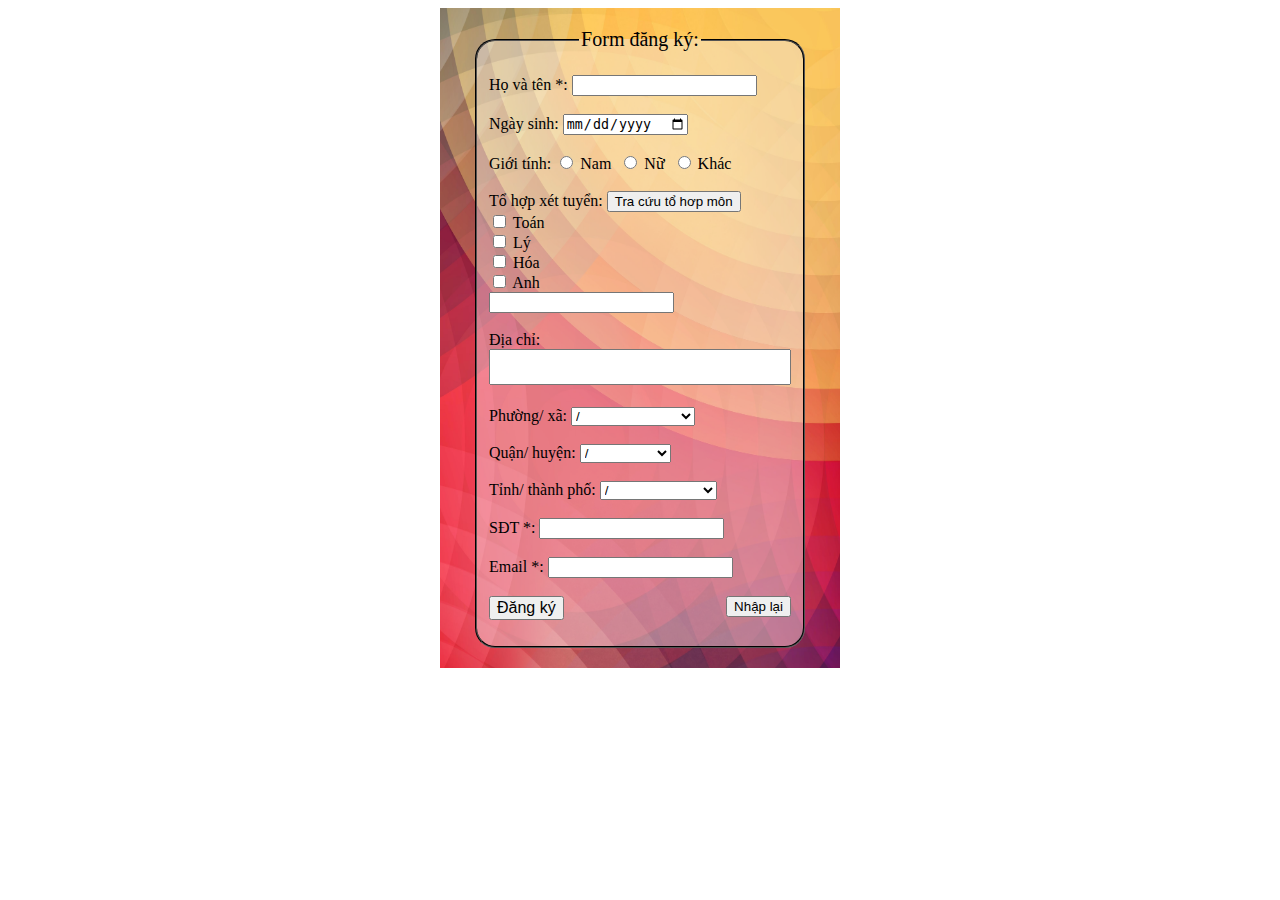
<file: C02.html>
<!DOCTYPE html>
<html>
  <head>
    <meta charset="UTF-8" />
    <meta name="viewport" content="width=device-width, initial-scale=1.0" />
    <style>
      /* form {
        background-image: url(./img/form\ -\ Copy.jpg);
        background-repeat: no-repeat;
        box-sizing: border-box;
        background-size: 900px 700px;
        padding-left: 110px;
        padding-top: 20px;
        padding-bottom: 20px;
      }
      fieldset {
        background-color: rgba(252, 252, 252, 0.199);
        width: 270px;
        height: 600px;
        border-radius: 20px;
        text-align: left;
      } */
    </style>
    <link rel="stylesheet" href="./css/style.css" />
    <title>C02-Form</title>
  </head>
  <body>
    <form action="/action_page.php">
      <fieldset>
        <legend style="text-align: center; font-size: 20px">
          Form đăng ký:
        </legend>
        <br />
        <label for="fullname">Họ và tên *:</label>
        <input type="text" id="fullname" name="Fullname" /><br />
        <br /><label for="bday">Ngày sinh:</label>
        <input type="date" id="bday" name="Birthday" /><br />
        <br />Giới tính:
        <input type="radio" id="male" name="Gender" value="Male" />
        <label for="male">Nam</label>&nbsp;
        <input type="radio" id="female" name="Gender" value="Female" />
        <label for="female">Nữ</label>&nbsp;
        <input type="radio" id="other" name="Gender" value="Other" />
        <label for="other">Khác</label><br />
        <br />Tổ hợp xét tuyển:
        <input
          type="button"
          class="button"
          onclick="alert('Khối A: Toán - Lý - Hóa...')"
          value="Tra cứu tổ hơp môn"
        /><br />
        <input type="checkbox" id="math" name="Subject" value="Math" />
        <label for="math">Toán</label><br />
        <input type="checkbox" id="physic" name="Subject" value="Physic" />
        <label for="physic">Lý</label><br />
        <input type="checkbox" id="chemis" name="Subject" value="Chemis" />
        <label for="chemis">Hóa</label><br />
        <input type="checkbox" id="eng" name="Subject" value="English" />
        <label for="eng">Anh</label><br />
        <input list="THM" />
        <datalist id="THM">
          <option value="Toán Lý Hóa"></option>
          <option value="Toán Lý Anh"></option>
          <option value="..."></option>
        </datalist>
        <br /><br />
        <label for="Địa chỉ">Địa chỉ:</label><br />
        <textarea
          style="resize: none"
          id="Địa chỉ"
          name="address"
          rows="2"
          cols="35"
        ></textarea
        ><br /><br />
        <label for="ward">Phường/ xã:</label>
        <select name="ward" id="ward">
          <option value="">/</option>
          <option value="HBC">Hiệp Bình Chánh</option>
          <option value="LĐ">Linh Đông</option>
          <option value="BC">Bình Chánh</option>
        </select>
        <br /><br />
        <label for="district">Quận/ huyện:</label>
        <select name="district" id="district">
          <option value="">/</option>
          <option value="TĐ">Thủ Đức</option>
          <option value="BT">Bình Thạnh</option>
          <option value="1">1</option>
        </select>
        <br /><br />
        <label for="province">Tỉnh/ thành phố:</label>
        <select name="province" id="province">
          <option value="">/</option>
          <option value="HCM">TP Hồ Chí Minh</option>
          <option value="BD">Bình Dương</option>
          <option value="ĐN">Đồng Nai</option>
        </select>
        <br /><br />
        <label for="Số điện thoại">SĐT *:</label>
        <input required type="tel" id="Số điện thoại" name="SĐT" /><br /><br />
        <label for="Email">Email *:</label>
        <input required type="email" id="Email" name="Email" /><br /><br />
        <input
          type="submit"
          class="button"
          value="Đăng ký"
          style="font-size: 16px"
        />
        <input
          class="button"
          style="float: right"
          type="reset"
          value="Nhập lại"
        /><br /><br />
      </fieldset>
    </form>
  </body>
</html>
</file>
<file: css/style.css>
form {
    background-image: url(../img/doc.jpg);
    background-image: url(../img/R.jpg);
    background-repeat: no-repeat;
    box-sizing: border-box;
    background-size: 400px 700px;
    background-position: center;
    padding: 20px;
    animation-name: example;
    animation-duration: 6s;
    animation-iteration-count: infinite;
  }

  fieldset {
    background-color: rgba(243, 237, 243, 0.4);
    width: 270px;
    height: 600px;
    border-color: black;
    border-radius: 20px;
    text-align: left;
    margin: auto;
  }
  
  @keyframes example {
    0% {background-image: url(../img/R.jpg);}
    25% {background-image: url(../img/doc.jpg);}
    50% {background-image: url(../img/R.jpg);}
    75% {background-image: url(../img/doc.jpg);}
    100% {background-image: url(../img/R.jpg);}
  }
  /* @keyframes example {
    from {background-image: url(../img/R.jpg);}
    to {background-image: url(../img/doc.jpg);}
  } */

  .button {
    cursor: pointer;
  }
</file>
